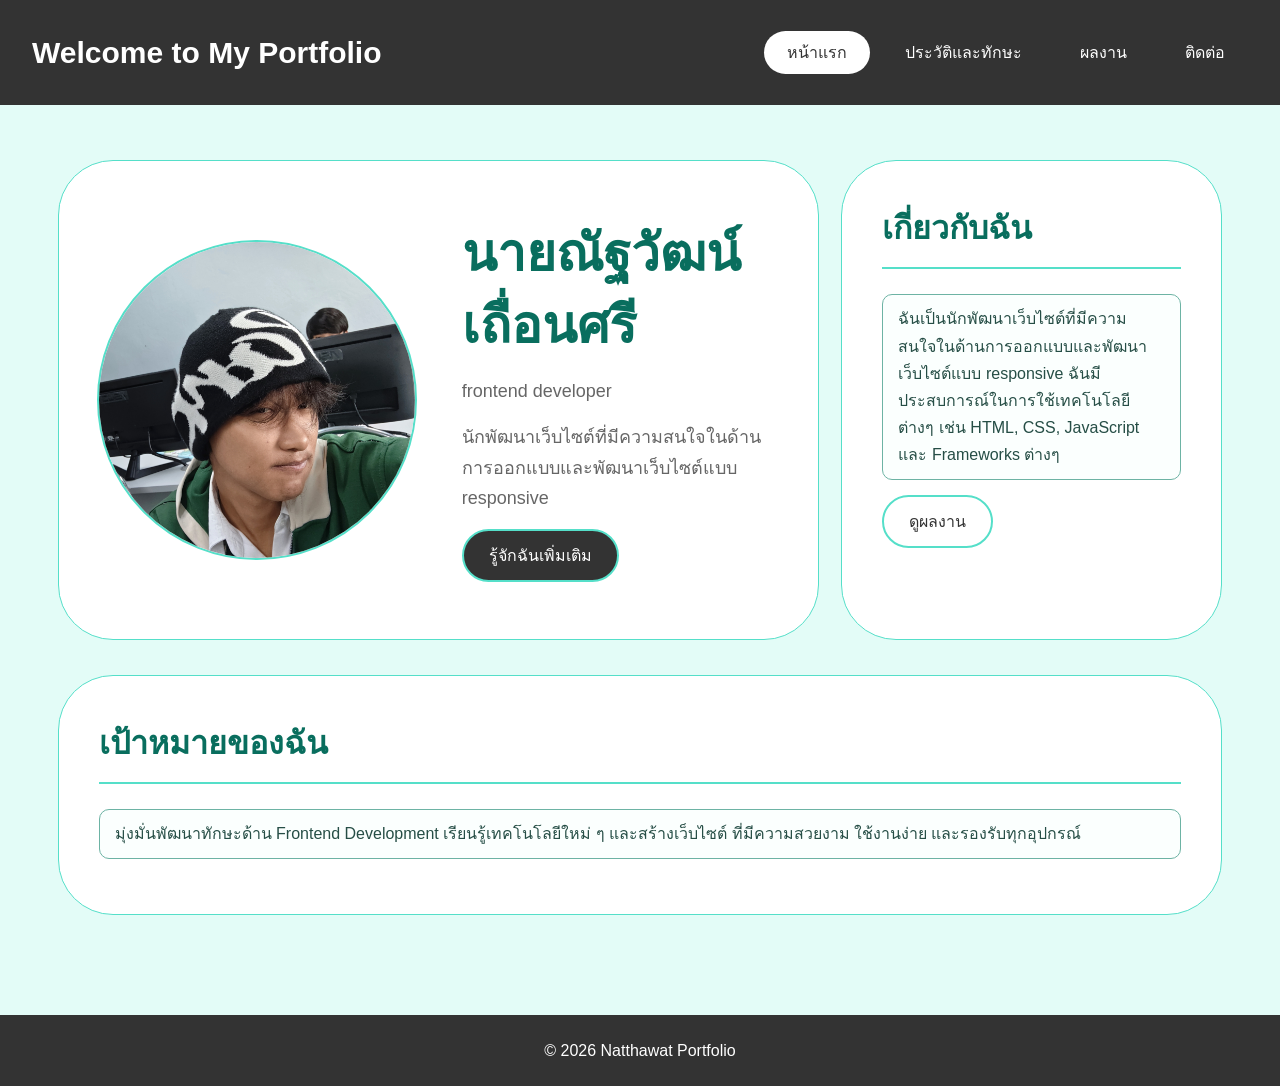
<file: index.html>
<!DOCTYPE html>
<html lang="th">
<head>
    <meta charset="UTF-8">
    <meta name="viewport" content="width=device-width, initial-scale=1.0">
    <title>หน้าแรก | Personal Portfolio</title>
    <link rel="stylesheet" href="css/style.css">
</head>
<body>

    <header>
        <a href="index.html" class="logo">Welcome to My Portfolio</a>

        <nav aria-label="เมนูหลัก">
            <a href="index.html" class="active">หน้าแรก</a>
            <a href="about.html">ประวัติและทักษะ</a>
            <a href="projects.html">ผลงาน</a>
            <a href="contact.html">ติดต่อ</a>
        </nav>
    </header>

    <main>
        <div class="section-grid">
            <section class="hero-card">
                <!-- เปลี่ยน profile.jpg เป็นชื่อไฟล์รูปของตัวเอง -->
                <img src="image/myphoto.jpg" alt="รูปประจำตัว" class="profile-image">
                <div class="hero-content">
                    <h1>นายณัฐวัฒน์ เถื่อนศรี</h1>
                    <p>frontend developer</p>
                    <p>นักพัฒนาเว็บไซต์ที่มีความสนใจในด้านการออกแบบและพัฒนาเว็บไซต์แบบ responsive</p>
                    <a href="about.html" class="button">รู้จักฉันเพิ่มเติม</a>
                </div>
            </section>
            <section class="page-card">
                <h2 class="page-title">เกี่ยวกับฉัน</h2>
                <div class="box-text">
                    <p>ฉันเป็นนักพัฒนาเว็บไซต์ที่มีความสนใจในด้านการออกแบบและพัฒนาเว็บไซต์แบบ responsive ฉันมีประสบการณ์ในการใช้เทคโนโลยีต่างๆ เช่น HTML, CSS, JavaScript และ Frameworks ต่างๆ</p>
                </div>
                <a href="projects.html" class="button button-light">ดูผลงาน</a>
            </section>
        </div>
        <section class="page-card">
            <h2 class="page-title">เป้าหมายของฉัน</h2>

            <p class="box-text">
                มุ่งมั่นพัฒนาทักษะด้าน Frontend Development
                เรียนรู้เทคโนโลยีใหม่ ๆ และสร้างเว็บไซต์
                ที่มีความสวยงาม ใช้งานง่าย และรองรับทุกอุปกรณ์
            </p>
        </section>
    </main>

    <footer>
        <p>&copy; 2026 Natthawat Portfolio</p>
    </footer>

</body>
</html>
</file>
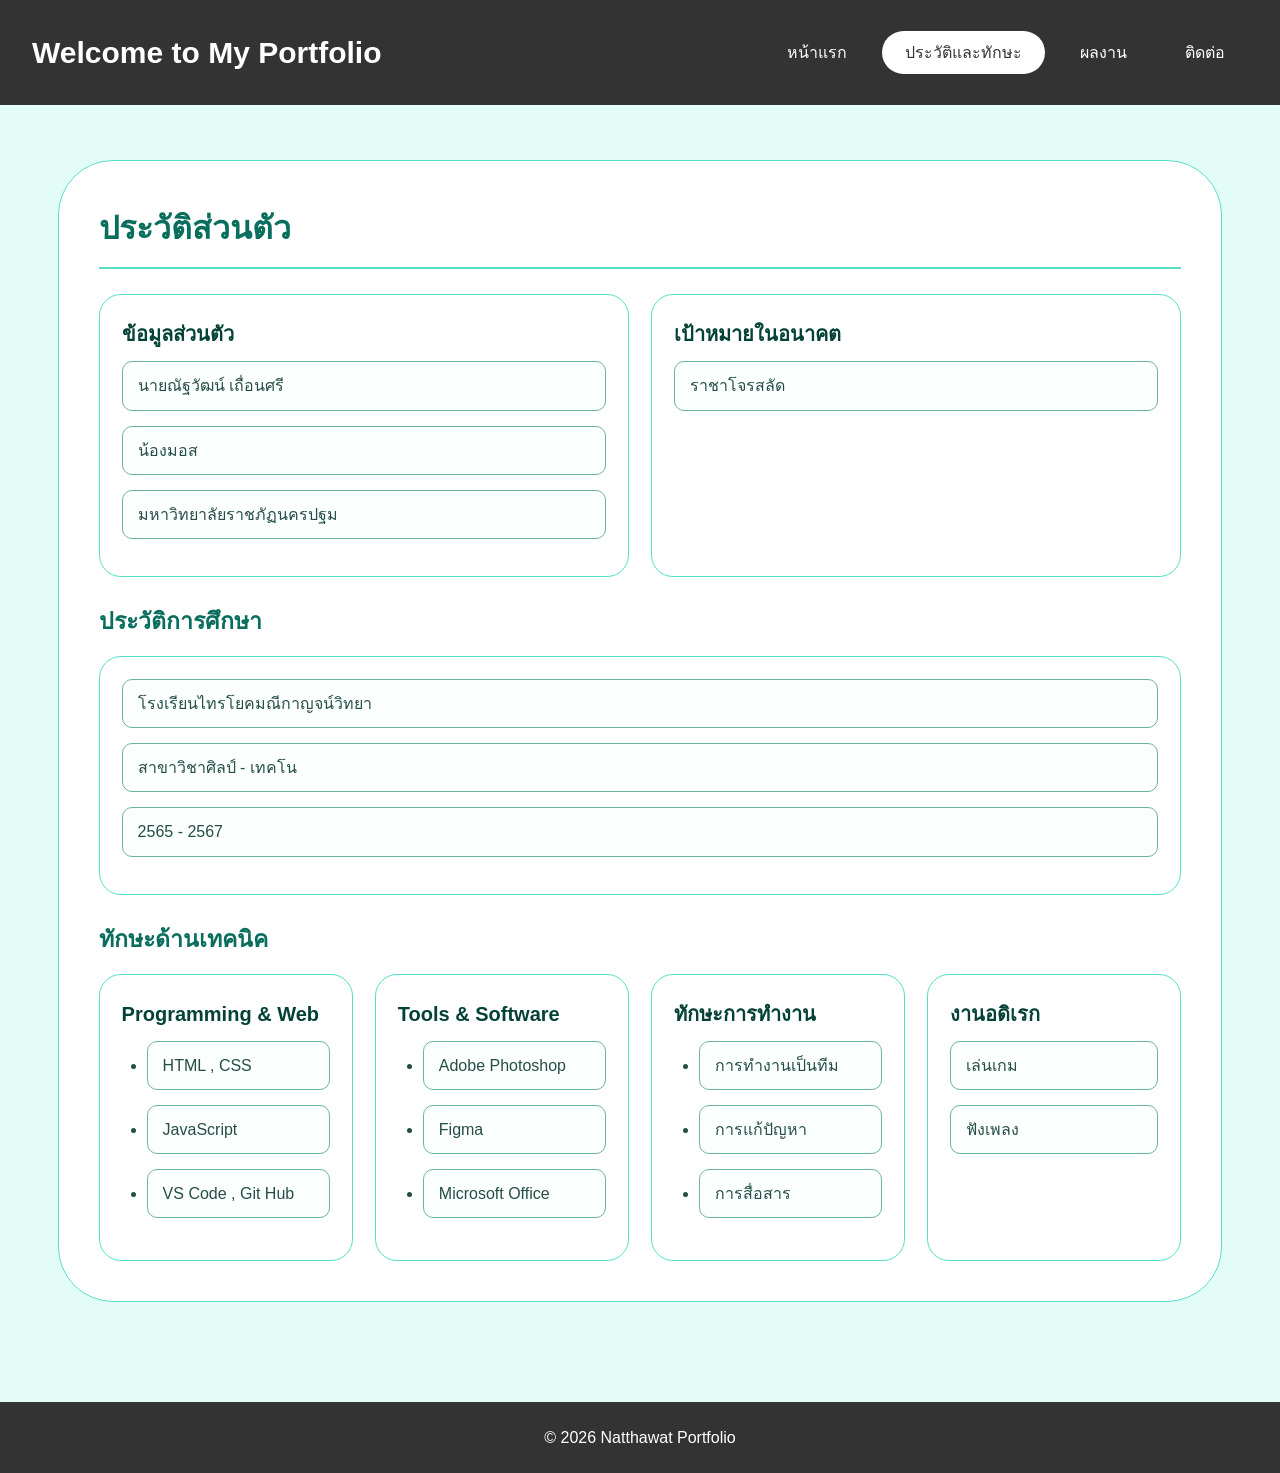
<file: about.html>
<!DOCTYPE html>
<html lang="th">
<head>
    <meta charset="UTF-8">
    <meta name="viewport" content="width=device-width, initial-scale=1.0">
    <title>ประวัติและทักษะ | Personal Portfolio</title>
    <link rel="stylesheet" href="css/style.css">
</head>
<body>

    <header>
        <a href="index.html" class="logo">Welcome to My Portfolio</a>

        <nav aria-label="เมนูหลัก">
            <a href="index.html">หน้าแรก</a>
            <a href="about.html" class="active">ประวัติและทักษะ</a>
            <a href="projects.html">ผลงาน</a>
            <a href="contact.html">ติดต่อ</a>
        </nav>
    </header>

    <main>
        <section class="page-card">
            <h1 class="page-title">ประวัติส่วนตัว</h1>

            <div class="about-grid">
                <article class="info-card">
                    <h3>ข้อมูลส่วนตัว</h3>
                    <div class="box-text">นายณัฐวัฒน์ เถื่อนศรี</div>
                    <div class="box-text">น้องมอส</div>
                    <div class="box-text">มหาวิทยาลัยราชภัฏนครปฐม</div>
                </article>

                <article class="info-card">
                    <h3>เป้าหมายในอนาคต</h3>
                    <div class="box-text">ราชาโจรสลัด</div>
                </article>
            </div>

            <h2 class="section-title">ประวัติการศึกษา</h2>

            <article class="info-card">
                <div class="box-text">โรงเรียนไทรโยคมณีกาญจน์วิทยา</div>
                <div class="box-text">สาขาวิชาศิลป์ - เทคโน</div>
                <div class="box-text">2565 - 2567</div>
            </article>

            <h2 class="section-title">ทักษะด้านเทคนิค</h2>

            <div class="info-grid">
                <article class="info-card">
                    <h3>Programming & Web</h3>
                    <ul>
                        <li class="box-text">HTML , CSS</li>
                        <li class="box-text">JavaScript</li>
                        <li class="box-text">VS Code , Git Hub</li>
                    </ul>
                </article>

                <article class="info-card">
                    <h3>Tools & Software</h3>
                    <ul>
                        <li class="box-text">Adobe Photoshop</li>
                        <li class="box-text">Figma</li>
                        <li class="box-text">Microsoft Office</li>
                    </ul>
                </article>

                <article class="info-card">
                    <h3>ทักษะการทำงาน</h3>
                    <ul>
                        <li class="box-text">การทำงานเป็นทีม</li>
                        <li class="box-text">การแก้ปัญหา</li>
                        <li class="box-text">การสื่อสาร</li>
                    </ul>
                </article>

                <article class="info-card">
                    <h3>งานอดิเรก</h3>
                    <div class="box-text">เล่นเกม</div>
                    <div class="box-text">ฟังเพลง</div>
                </article>
            </div>
        </section>
    </main>

    <footer>
        <p>&copy; 2026 Natthawat Portfolio</p>
    </footer>

</body>
</html>
</file>
<file: css/style.css>
/* =========================
   GENERAL
========================= */
* {
    margin: 0;
    padding: 0;
    box-sizing: border-box;
}

:root {
    --dark: #333333;
    --mint: #e3fcf7;
    --white: #ffffff;
    --teal: #55dfc9;
    --text: #111111;
    --muted: #666666;
    --dark-teal: #096e5e;
    --deep-dark-teal: #044136;
}

html {
    scroll-behavior: smooth;
}

body {
    font-family: Arial, "Noto Sans Thai", sans-serif;
    background-color: var(--mint);
    color: var(--text);
    line-height: 1.7;
    min-height: 100vh;
}

a {
    color: inherit;
    text-decoration: none;
}

img {
    display: block;
    max-width: 100%;
}

h1 {
    color: var(--dark-teal);
}

h2 {
    color: var(--dark-teal);
}

h3 {
    color: var(--deep-dark-teal);
}

/* =========================
   HEADER / NAVIGATION
========================= */
header {
    background-color: var(--dark);
    color: var(--white);
    min-height: 105px;
    display: flex;
    justify-content: space-between;
    align-items: center;
    gap: 25px;
    padding: 20px 32px;
}

.logo {
    font-size: 30px;
    font-weight: bold;
    line-height: 1.3;
}

nav {
    display: flex;
    align-items: center;
    justify-content: center;
    gap: 12px;
    flex-wrap: wrap;
}

nav a {
    display: inline-block;
    padding: 8px 23px;
    border-radius: 30px;
    font-size: 16px;
    transition: background-color 0.25s, color 0.25s;
}

nav a:hover,
nav a.active {
    background-color: var(--white);
    color: var(--dark);
}

/* =========================
   MAIN CONTENT
========================= */
main {
    width: 100%;
    max-width: 1500px;
    margin: 0 auto;
    padding: 55px 4.5%;
    min-height: calc(100vh - 180px);
}

.hero-card {
    min-height: 480px;
    background-color: var(--white);
    border: 1.5px solid var(--teal);
    border-radius: 55px;
    padding: 45px 5%;
    display: flex;
    align-items: center;
    gap: 45px;
    margin-bottom: 35px;
}

.profile-image {
    width: 320px;
    height: 320px;
    border-radius: 50%;
    border: 2px solid var(--teal);
    object-fit: cover;
    flex-shrink: 0;
}

.hero-content {
    flex: 1;
}

.hero-content h1 {
    font-size: clamp(30px, 4vw, 52px);
    line-height: 1.4;
    margin-bottom: 15px;
    color: var(--dark-teal);
}

.hero-content p {
    font-size: 18px;
    color: var(--muted);
    margin-bottom: 15px;
}

.page-card {
    background-color: var(--white);
    border: 1.5px solid var(--teal);
    border-radius: 55px;
    padding: 40px;
    margin-bottom: 35px;
}

.page-title {
    font-size: 32px;
    margin-bottom: 25px;
    padding-bottom: 12px;
    border-bottom: 2px solid var(--teal);
}

.section-title {
    font-size: 23px;
    margin: 25px 0 15px;
}

/* .placeholder {
    min-height: 42px;
    border: 1px dashed #a5cfc6;
    border-radius: 10px;
    padding: 10px 15px;
    color: #777777;
    background-color: #fbfffe;
    margin-bottom: 15px;
} */

.box-text {
    min-height: 42px;
    border: 1px solid #6db3a4;
    border-radius: 10px;
    padding: 10px 15px;
    color: #264e46;
    background-color: #fbfffe;
    margin-bottom: 15px;
}

/* =========================
   BUTTONS
========================= */
.button {
    display: inline-block;
    padding: 11px 25px;
    border: 2px solid var(--teal);
    border-radius: 30px;
    background-color: var(--dark);
    color: var(--white);
    cursor: pointer;
    font: inherit;
    transition: 0.25s;
}

.button:hover {
    background-color: var(--teal);
    color: var(--dark);
}

.button-light {
    background-color: var(--white);
    color: var(--dark);
}


/* =========================
   GRIDS / CARDS
========================= */
.section-grid {
    display: grid;
    grid-template-columns: 1fr 0.5fr;
    gap: 22px;
}

.info-grid {
    display: grid;
    grid-template-columns: repeat(4, minmax(0, 1fr));
    gap: 22px;
}
.about-grid,
.contact-grid {
    display: grid;
    grid-template-columns: repeat(2, minmax(0, 1fr));
    gap: 22px;
}

.project-grid {
    display: grid;
    grid-template-columns: repeat(3, minmax(0, 1fr));
    gap: 22px;
}

.activity {
    margin-top: 25px;
}

.activity-card p {
    font-size: 24px;
    text-align: center;
}

.activity-card {
    display: grid;
    grid-template-columns: 0.5fr 1fr;
    border-bottom: 1px solid var(--teal);
    margin-top: 15px;
    gap: 15px;
}

.activity-card img {
    width: 100%;
    height: 250px;
    object-fit: cover;
    border-radius: 12px;
    border: 1px solid #d7f3ed;
    background-color: var(--mint);
    align-self: center;
    margin-bottom: 15px;
}

.contact-card {
    display: flex;
    align-items: center;
    justify-content: space-between;
}
.contact-image {
    width: 140px;
    height: 140px;
    object-fit: cover;
    border-radius: 50%;
    border: 1px solid #d7f3ed;
    background-color: var(--mint);
}
.contact-card,
.info-card,
.project-card {
    background-color: var(--white);
    border: 1.5px solid var(--teal);
    border-radius: 22px;
    padding: 22px;
    min-width: 0;
    overflow-wrap: anywhere;
    transition: transform 0.25s, box-shadow 0.25s;
}

.info-card:hover,
.project-card:hover {
    transform: translateY(-4px);
    box-shadow: 0 8px 20px rgba(0, 0, 0, 0.08);
}

.project-image {
    width: 100%;
    height: 190px;
    object-fit: cover;
    border-radius: 14px;
    border: 1px solid #d7f3ed;
    margin-bottom: 15px;
    background-color: var(--mint);
}

.project-card h3,
.info-card h3 {
    font-size: 20px;
    margin-bottom: 10px;
}

ul,
ol {
    padding-left: 25px;
    margin: 10px 0 20px;
}

/* =========================
   CONTACT FORM
========================= */
.contact-form {
    display: flex;
    flex-direction: column;
    gap: 8px;
    max-width: 750px;
}

.contact-form label {
    font-weight: bold;
    margin-top: 8px;
}

.contact-form input,
.contact-form textarea {
    width: 100%;
    padding: 12px 15px;
    font: inherit;
    border: 1px solid #b5d8d0;
    border-radius: 12px;
    background-color: #fbfffe;
    outline: none;
}

.contact-form input:focus,
.contact-form textarea:focus {
    border-color: var(--teal);
    box-shadow: 0 0 0 3px rgba(85, 223, 201, 0.18);
}

.contact-form textarea {
    min-height: 140px;
    resize: vertical;
}

/* =========================
   FOOTER
========================= */
footer {
    background-color: var(--dark);
    color: var(--white);
    text-align: center;
    padding: 22px;
    margin-top: 10px;
}

/* =========================
   RESPONSIVE DESIGN
========================= */
@media (max-width: 900px) {
    header {
        flex-direction: column;
        text-align: center;
        padding: 22px 15px;
    }

    nav {
        gap: 5px;
    }

    nav a {
        padding: 8px 15px;
    }

    main {
        padding: 35px 4%;
    }

    .hero-card {
        flex-direction: column;
        text-align: center;
        border-radius: 35px;
        padding: 35px 25px;
        gap: 25px;
    }

    .profile-image {
        width: 250px;
        height: 250px;
    }

    .section-grid,
    .project-grid,
    .contact-grid {
        grid-template-columns: 1fr;
    }
    
    .info-grid {
        grid-template-columns: repeat(2, minmax(0, 1fr));
    }

    .activity-card {
        grid-template-columns: 1fr;
    }
}

@media (max-width: 600px) {
    .logo {
        font-size: 24px;
    }

    nav {
        width: 100%;
        gap: 4px;
    }

    nav a {
        font-size: 14px;
        padding: 7px 12px;
    }

    main {
        padding: 22px 15px;
    }

    .hero-card {
        min-height: auto;
        padding: 30px 18px;
        border-radius: 28px;
    }

    .profile-image {
        width: 190px;
        height: 190px;
    }

    .hero-content h1 {
        font-size: 30px;
    }

    .hero-content p {
        font-size: 16px;
    }

    .page-card {
        padding: 25px 18px;
        border-radius: 25px;
    }

    .page-title {
        font-size: 26px;
    }

    .contact-card {
        flex-direction: column;
        text-align: center;
        gap: 15px;
    }

    .contac-grid,
    .info-grid,
    .project-grid,
    .about-grid {
        grid-template-columns: 1fr;
    }

    .project-image {
        height: 200px;
    }

    .activity-card p {
        font-size: 16px;
    }
}
</file>
